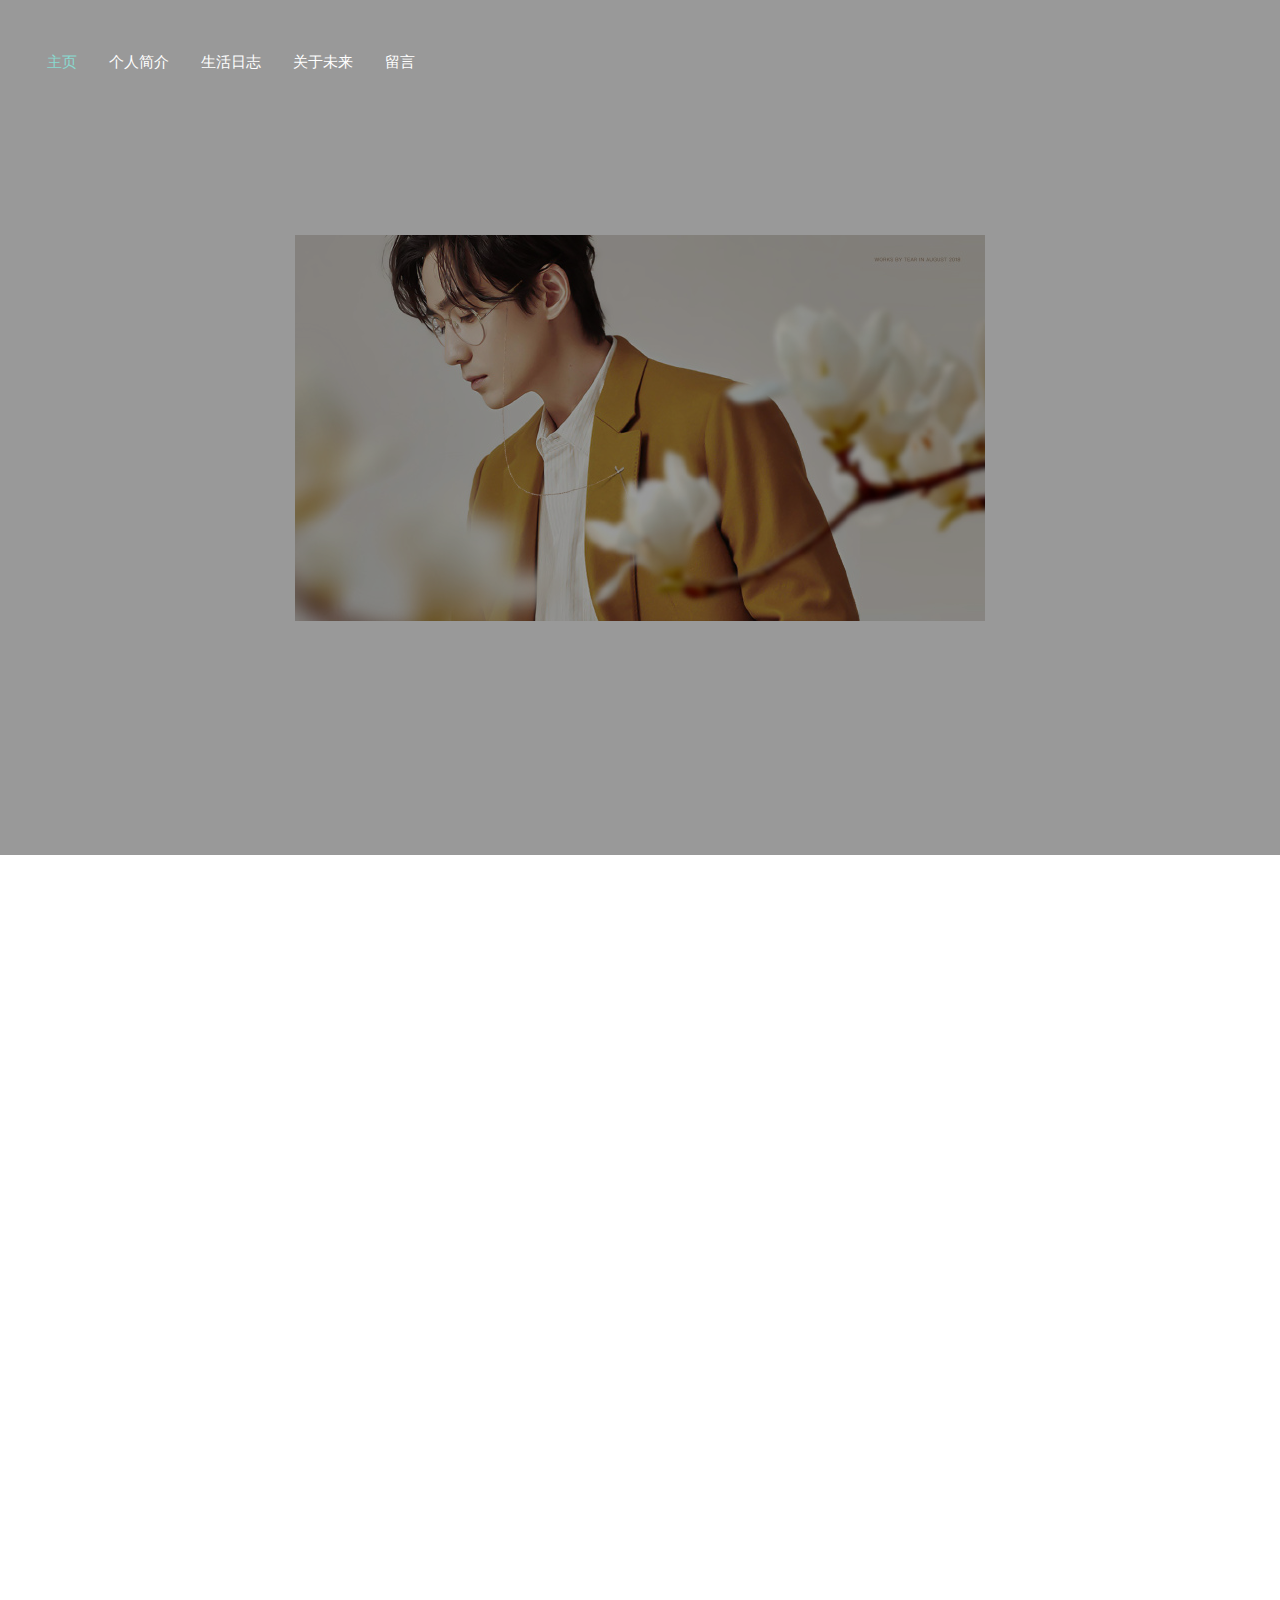
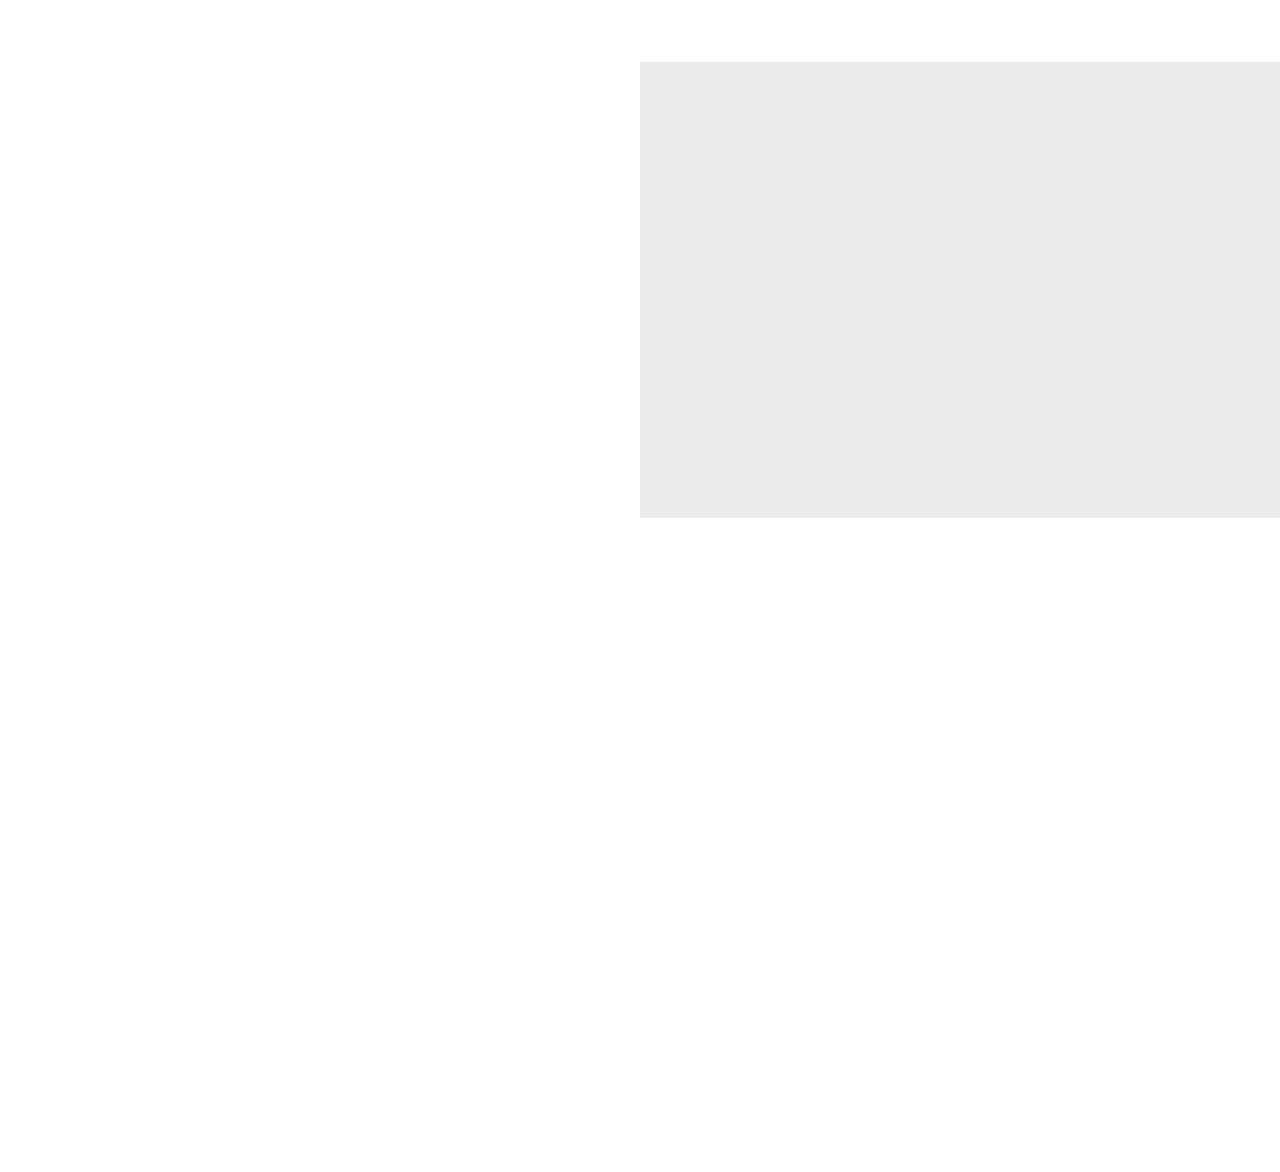
<file: hanwenping/index.html>
<!DOCTYPE html>
<html lang="en">
	<head>
		<meta charset="utf-8">
		<meta name="viewport" content="width=device-width, initial-scale=1, shrink-to-fit=no">

    <title>主页</title>
    
    <link rel="stylesheet" href="assets/css/global.css">
    <link rel="stylesheet" href="assets/css/animate.css">

    <link rel="stylesheet" href="assets/css/style.css">

	</head>
	<body>
  

    <nav class="navbar navbar-expand-lg navbar-dark probootstrap_navbar probootstrap_scrolled-light" id="probootstrap-navbar">
      <div class="container">
        <div class="collapse navbar-collapse" id="probootstrap-menu">
          <ul class="navbar-nav ml-auto">
            <li class="nav-item active"><a class="nav-link" href="index.html">主页</a></li>
            <li class="nav-item"><a class="nav-link" href="about.html">个人简介</a></li>
            <li class="nav-item"><a class="nav-link" href="life.html">生活日志</a></li>
            <li class="nav-item"><a class="nav-link" href="dream.html">关于未来</a></li>
            <li class="nav-item"><a class="nav-link" href="contact.html">留言</a></li>
          </ul>
        </div>
      </div>
    </nav>
    <!-- END nav -->
    <section class="probootstrap_cover_v3 overflow-hidden relative text-center" id="section-home" style="background:url(assets/images/photo3.jpeg) no-repeat 50% 50%;">
      <div class="overlay"></div>
      <div class="container">
        <div class="row align-items-center justify-content-center">
          <div class="col-md">
            <h2 class="heading mb-2 probootstrap-animate">Depart</h2>
            <p class="lead mb-5 probootstrap-animate">每一段未知的旅程，都是人生的风景。<br>
              在行走的路上，从未想过停下，以勇气启程，以初心做伴。<br>
              
            </p>
            
          </div> 
        </div>
      </div>
      
    </section>
    

    <section class="probootstrap_section" id="section-feature">
      <div class="container">
        <div class="row justify-content-center mb-5">
          <div class="col-md-6 text-center mb-5 probootstrap-animate">
            <h2> </h2>
          </div>
        </div>
        <div class="row">
          
          <div class="col-md-3 col-sm-6 probootstrap-animate">
            <div class="media d-block text-center probootstrap-media">
              <img class="mr-0 mb-3 w-50 img-fluid rounded-circle" src="assets/images/photo17.jpg" alt="Generic placeholder image">
              <div class="media-body">
                <h5 class="mt-3">关于出发</h5>
                <p class="probootstrap_font-14">
                  “出发”是一个很玄妙的词。它不见得是最初，也不见得很迅速。<br>
                  它是未知，也是已知。你知道你不会停在这里，你会朝前走，你对自己和对前方都有期许。你不知道这是怎样的一条路，不知道走多久，不知道容易还是难。可是一动不动的话就太无趣了，那不像是一种好的态度。总觉得有什么被浪费了。<br>
                  我们出发，皆因我们相信，也因为我们可以。<br>
                </p>
              </div>
            </div>
          </div>
          <div class="col-md-3 col-sm-6 probootstrap-animate">
            <div class="media d-block text-center probootstrap-media">
              <img class="mr-0 mb-3 w-50 img-fluid rounded-circle" src="assets/images/photo18.jpg" alt="Generic placeholder image">
              <div class="media-body">
                <h5 class="mt-3">关于过程</h5>
                <p class="probootstrap_font-14">
                  途中总会有这样那样的意外，也许错过了终点，也许走了远路，但这些都不必焦躁。<br>
                  在这些过程中，你一定会有些收获。每一次路过，我都当作一站，贪婪地去观察一切。那里一定有些什么我可以在将来与你分享，一定有些什么可以让我不断成长。它像在浇灌我心里的树，为什么要限制自己生长的可能呢？我想我每一个瞬间都在准备着，看自己变成更好的自己。<br>
                </p>
              </div>
            </div>
          </div>
          <div class="col-md-3 col-sm-6 probootstrap-animate">
            <div class="media d-block text-center probootstrap-media">
              <img class="mr-0 mb-3 w-50 img-fluid rounded-circle" src="assets/images/photo19.jpg" alt="Generic placeholder image">
              <div class="media-body">
                <h5 class="mt-3">关于目的</h5>
                <p class="probootstrap_font-14">
                  最好逛的街是随便走走，就像最好的旅行就是住进那座城市。很多事情都随机乱序地发生了，在我把自己也当成一个未知数之后。<br>
                  凡事没有完美，做任何事，难免有一些不尽如人意的事发生，它是证据，证明我们真的经过了那样的过程，带上它们，就是为了走更好的路。<br>
                  没有目的的旅行才是最好的行程。<br>
                </p>
              </div>
            </div>
          </div>
          <div class="col-md-3 col-sm-6 probootstrap-animate">
            <div class="media d-block text-center probootstrap-media">
              <img class="mr-0 mb-3 w-50 img-fluid rounded-circle" src="assets/images/photo20.jpg" alt="Generic placeholder image">
              <div class="media-body">
                <h5 class="mt-3">关于未来</h5>
                <p class="probootstrap_font-14">
                  我还是我，10岁的我在成长，20岁的我在成长，今天的我依然如此。现在还不是回头看的时候，专注于受众的每一件事，做好现在，面对将来，这才是最重要的。<br>
                  我的未来会怎样？学习，生活，不用刻意去计划，尽全力让自己继续下去。为了成为想要成为的人，努力加油就好了。<br>
                  我们的现在，也是我们的未来。<br>
                </p>
              </div>
            </div>
          </div>

        </div>
      </div>
    </section>
    <!-- END section -->
  
    <section class="probootstrap-section-half d-md-flex" id="section-about">
      <div class="probootstrap-image probootstrap-animate" data-animate-effect="fadeIn" style="background-image: url(assets/images/photo4.jpg)"></div>
      <div class="probootstrap-text">
        <div class="probootstrap-inner probootstrap-animate" data-animate-effect="fadeInRight">
          <h2 class="heading mb-4">关于生活</h2>
          <p>
            By living your life one day at a time,you live all the days of your life.<br>
            一天接一天踏实的去生活，那你生活的每一天都是自己的生活。<br>
            I will forget so that I may live.<br>
            因为有了释怀，我会活得更加充实。<br>
          </p>
        </div>
      </div>
    </section>
    
    <!-- END section -->

    <section class="probootstrap_section">
      <div class="container">
        <div class="row justify-content-center mb-5">
          <div class="col-md-8 text-center mb-5 probootstrap-animate">
            <h2>Be Yourself</h2>
            <p class="probootstrap_font-16">Don't let life slip through your fingers by living in the past or in the future.</p>
          </div>
        </div>
        <div class="row">
          <div class="col-md probootstrap-animate">
            <div class="media d-block text-center testimonial_v1 probootstrap_quote_v1">
              <div class="media-body">
                <div class="quote">&ldquo;</div>
                <blockquote class="mb-5"> 感情有着极大的鼓舞力量，因此，它是一切道德行为的重要前提，谁要是没有强烈的志向，也就不能够热烈地把这个志向体现于事业中。</blockquote>
                <img class="d-flex text-center mx-auto mb-3 rounded-circle" src="assets/images/person1.jpg" alt="Generic placeholder image">
                <h3 class="heading">——凯洛夫</h3>
              </div>
            </div>
          </div>
          <div class="col-md probootstrap-animate">
            <div class="media d-block text-center testimonial_v1 probootstrap_quote_v1">
              <div class="media-body">
                <div class="quote">&ldquo;</div>
                <blockquote class="mb-5">生活赋予我们一种巨大的和无限高贵的礼品，这就是青春：充满着力量，充满着期待志愿，充满着求知和斗争的志向，充满着希望信心和青春。</blockquote>
                <img class="d-flex text-center mx-auto mb-3 rounded-circle" src="assets/images/person2.jpg" alt="Generic placeholder image">
                <h3 class="heading">——奥斯特洛夫斯基</h3>
                
              </div>
            </div>
          </div>
          <div class="col-md probootstrap-animate">
            <div class="media d-block text-center testimonial_v1 probootstrap_quote_v1">
              
              <div class="media-body">
                <div class="quote">&ldquo;</div>
                <blockquote class="mb-5">人生的磨难是很多的，所以我们不可对于每一件轻微的伤害都过于敏感。在生活磨难面前，精神上的坚强和无动于衷是我们抵抗罪恶和人生意外的最好武器。</blockquote>
                <img class="d-flex text-center mx-auto mb-3 rounded-circle" src="assets/images/person3.png" alt="Generic placeholder image">
                <h3 class="heading">——洛克</h3>
                
              </div>
            </div>
          </div>
        </div>
      </div>
    </section>
    <!-- END section -->  
    <script src="assets/js/jquery.min.js"></script>
    
    <script src="assets/js/popper.min.js"></script>
    <script src="assets/js/bootstrap.min.js"></script>
    <script src="assets/js/slick.min.js"></script>
    <script src="assets/js/jquery.mb.YTPlayer.min.js"></script>

    <script src="assets/js/jquery.waypoints.min.js"></script>
    <script src="assets/js/jquery.easing.1.3.js"></script>

    <script src="assets/js/main.js"></script>
	</body>
</html>
</file>
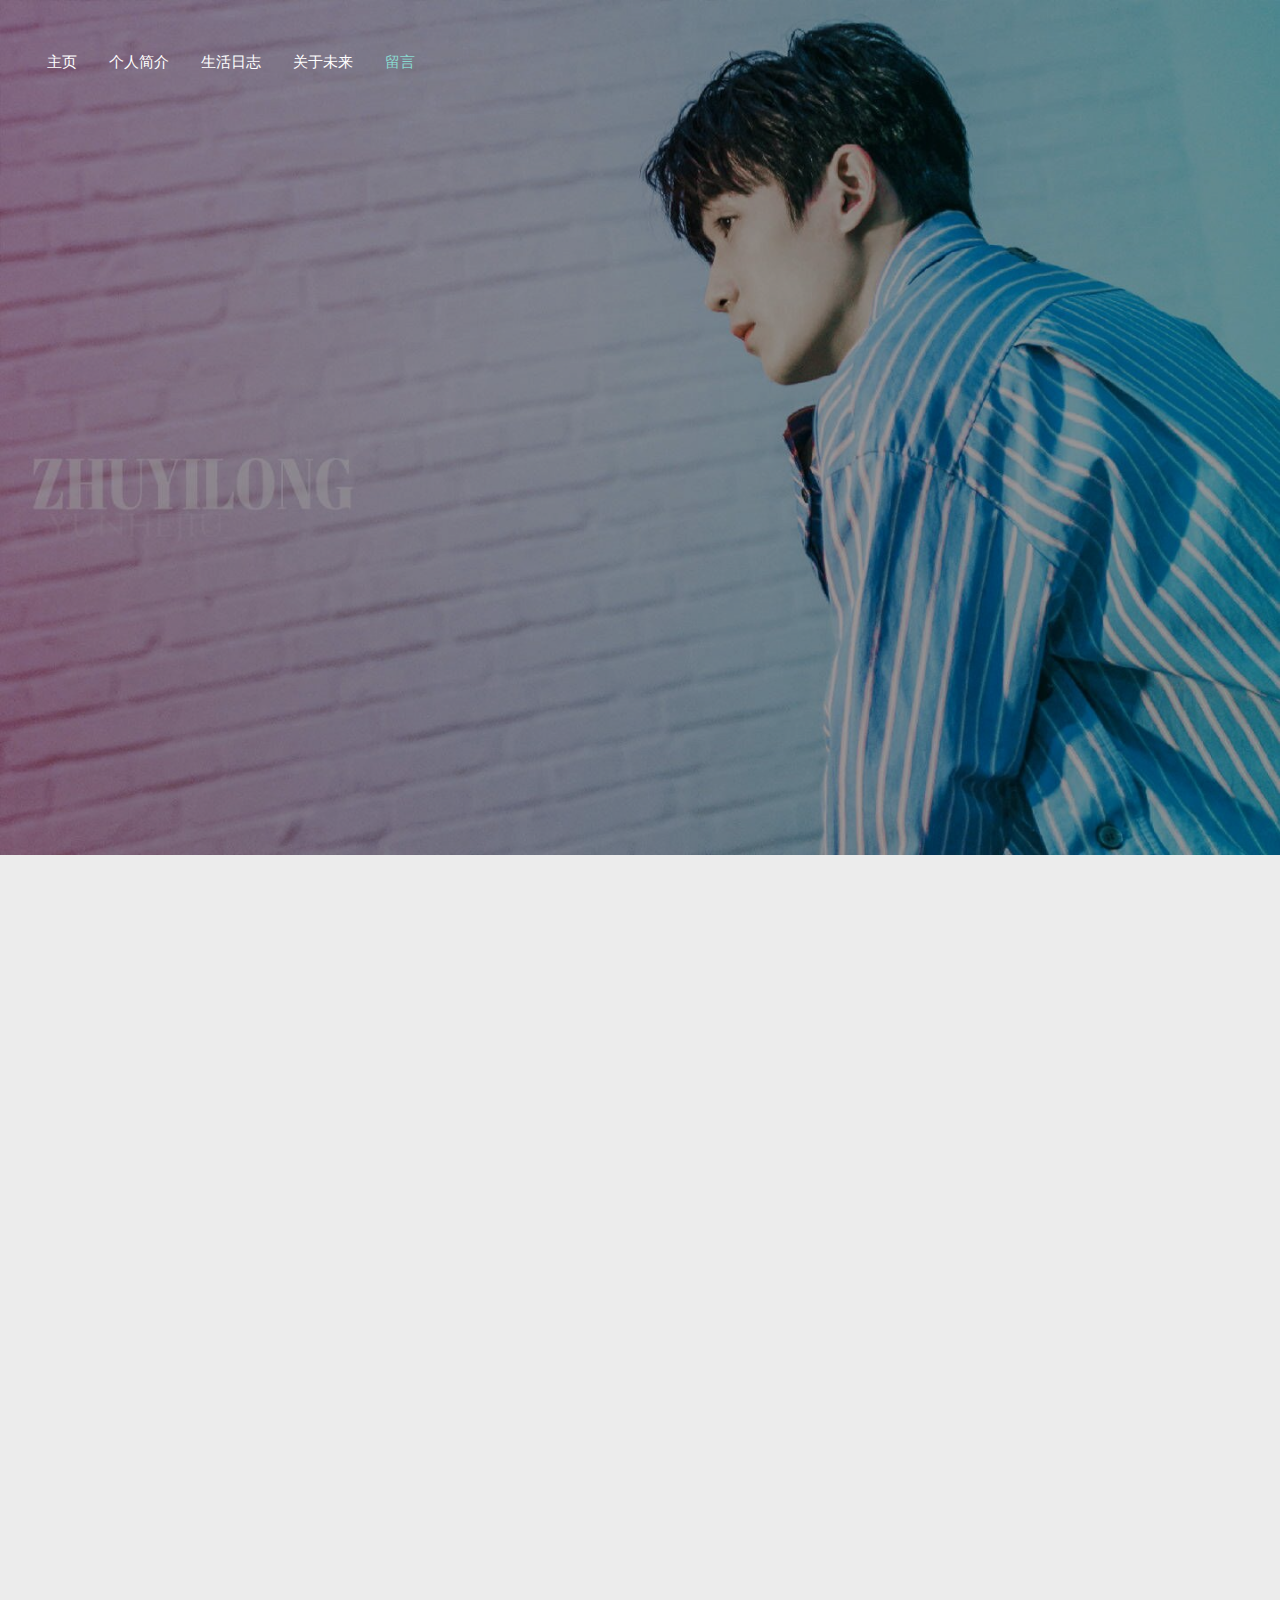
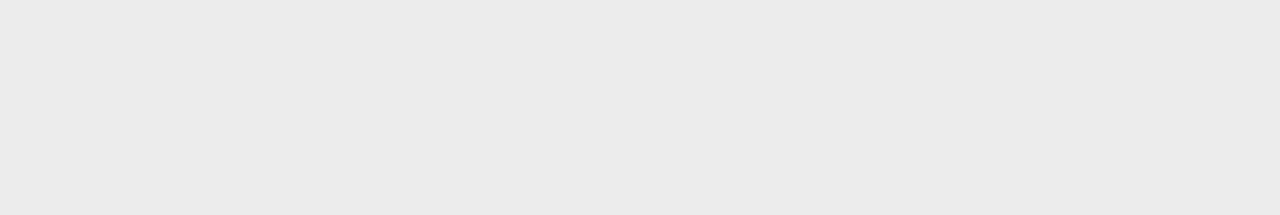
<file: hanwenping/contact.html>
<!DOCTYPE html>
<html lang="en">
  <head>
    <meta charset="utf-8">
    <meta name="viewport" content="width=device-width, initial-scale=1, shrink-to-fit=no">

    <title>留言板</title>
    
    <link rel="stylesheet" href="assets/css/global.css">
    <link rel="stylesheet" href="assets/css/animate.css">

    <link rel="stylesheet" href="assets/css/style.css">

  </head>
  <body>
  

    <nav class="navbar navbar-expand-lg navbar-dark probootstrap_navbar probootstrap_scrolled-light" id="probootstrap-navbar">
      <div class="container">
        <div class="collapse navbar-collapse" id="probootstrap-menu">
          <ul class="navbar-nav ml-auto">
            <li class="nav-item"><a class="nav-link" href="index.html">主页</a></li>
            <li class="nav-item"><a class="nav-link" href="about.html">个人简介</a></li>
            <li class="nav-item"><a class="nav-link" href="life.html">生活日志</a></li>
            <li class="nav-item"><a class="nav-link" href="dream.html">关于未来</a></li>
            <li class="nav-item active"><a class="nav-link" href="contact.html">留言</a></li>
          </ul>
        </div>
      </div>
    </nav>
    <!-- END nav -->

    <section class="probootstrap_cover_v3 overflow-hidden relative text-center" style="background-image: url('assets/images/photo1.jpg');" id="section-home">
      <div class="overlay"></div>
      <div class="container">
        <div class="row align-items-center justify-content-center">
          <div class="col-md">
            <h2 class="heading mb-2 probootstrap-animate">A Chance Encounter</h2>
            <p class="lead mb-5  probootstrap-animate">Believe palingenesis,profoundly yearn encounter to you again.</p>
          </div> 
        </div>
      </div>
      <div class="scroll-wrap js-scroll-wrap probootstrap-animate">
        <a href="#section-feature" class="text-white probootstrap_font-24 smoothscroll"><i class="ion-chevron-down"></i></a>
      </div>
    </section>
    <!-- END section -->
    

    <section class="probootstrap_section bg-light" id="section-contact">
      <div class="container">
        <div class="row">

          <div class="col-md-7 probootstrap-animate">
            <form action="#" method="post" class="probootstrap-form probootstrap-form-box mb60">
              <div class="row">
                <div class="col-md-6">
                  <div class="form-group">
                    <label for="fname">Name</label>
                    <input type="text" class="form-control" id="fname" name="fname">
                  </div>
                </div>  
              </div>
              <div class="form-group">
                <label for="email">Email</label>
                <input type="email" class="form-control" id="email" name="email">
              </div>
              <div class="form-group">
                <label for="message">Message</label>
                <textarea cols="30" rows="10" class="form-control" id="message" name="message"></textarea>
              </div>
              <div class="form-group">
                <input type="submit" class="btn btn-primary" id="submit" name="submit" value="Send Message">
              </div>
            </form>
          </div>
          <div class="col-md-1"></div>
          <div class="col-md-3 probootstrap-animate">
            <ul class="probootstrap-contact-details">
              <li>
                <span class="text-uppercase">Email</span>
                1299961134@qq.com
              </li>
              <li>
                <span class="text-uppercase">Phone</span>
                18252865522
              </li>
              <li>
                <span class="text-uppercase">Address</span>
                湖北省武汉市洪山区关山街道<br>
                中南财经政法大学南湖校区<br>
              </li>
            </ul>
          </div>

        </div>
      </div>
    </section>
    <!-- END section -->
    <script src="assets/js/jquery.min.js"></script>
    
    <script src="assets/js/popper.min.js"></script>
    <script src="assets/js/bootstrap.min.js"></script>
    <script src="assets/js/slick.min.js"></script>
    <script src="assets/js/jquery.mb.YTPlayer.min.js"></script>

    <script src="assets/js/jquery.waypoints.min.js"></script>
    <script src="assets/js/jquery.easing.1.3.js"></script>

    <script src="assets/js/main.js"></script>

    
  </body>
</html>
</file>
<file: hanwenping/assets/css/global.css>
html {
  -webkit-box-sizing: border-box;
  box-sizing: border-box;
  font-family: sans-serif;
  line-height: 1.15;
  -webkit-text-size-adjust: 100%;
  -ms-text-size-adjust: 100%;
  -webkit-tap-highlight-color: transparent; }

*,*::before,*::after {
  -webkit-box-sizing: inherit;
  box-sizing: inherit; }

body {
  margin: 0;
  font-family: -apple-system, BlinkMacSystemFont, "Segoe UI", Roboto, "Helvetica Neue", Arial, sans-serif;
  font-size: 1rem;
  font-weight: 300;
  line-height: 1.8;
  color: #868e96;
  background-color: #fff; }


h1, h2, h3, h4, h5, h6 {
  margin-top: 0;
  margin-bottom: .5rem; }

p {
  margin-top: 0;
  margin-bottom: 1rem; }

abbr[title],abbr[data-original-title] {
  text-decoration: underline;
  -webkit-text-decoration: underline dotted;
  text-decoration: underline dotted;
  border-bottom: 0; }

ol,ul {
  margin-top: 0;
  margin-bottom: 1rem; }

ol ol,ul ul,ol ul,ul ol {
  margin-bottom: 0; }

blockquote {
  margin: 0 0 1rem; }

dfn {
  font-style: italic; }

b,strong {
  font-weight: bolder; }

small {
  font-size: 80%; }

sub,
sup {
  position: relative;
  font-size: 75%;
  line-height: 0;
  vertical-align: baseline; }

sub {
  bottom: -.25em; }

sup {
  top: -.5em; }

a {
  color: #89D9D0;
  text-decoration: none;
  background-color: transparent;
  -webkit-text-decoration-skip: objects; }
  a:hover {
    color: #4fc6b9;
    text-decoration: none; }
/* 
figure {
  margin: 0 0 1rem; } */

img {
  vertical-align: middle;
  border-style: none; }

table {
  border-collapse: collapse; }

caption {
  padding-top: 0.75rem;
  padding-bottom: 0.75rem;
  color: #868e96;
  text-align: left;
  caption-side: bottom; }

th {
  text-align: left; }

label {
  display: inline-block;
  margin-bottom: .5rem; }

button:focus {
  outline: 1px dotted;
  outline: 5px auto -webkit-focus-ring-color; }

input,button,select,optgroup,textarea {
  margin: 0;
  font-family: inherit;
  font-size: inherit;
  line-height: inherit; }

button,input {
  overflow: visible; }

button,select {
  text-transform: none; }

textarea {
  overflow: auto;
  resize: vertical; }

output {
  display: inline-block; }

h1, h2, h3, h4, h5, h6,
.h1, .h2, .h3, .h4, .h5, .h6 {
  margin-bottom: 0.5rem;
  font-family: inherit;
  font-weight: 500;
  line-height: 1.1;
  color: #212529; }

h1, .h1 {
  font-size: 2.5rem; }

h2, .h2 {
  font-size: 2rem; }

h3, .h3 {
  font-size: 1.75rem; }

h4, .h4 {
  font-size: 1.5rem; }

h5, .h5 {
  font-size: 1.25rem; }

h6, .h6 {
  font-size: 1rem; }

.blockquote {
  margin-bottom: 1rem;
  font-size: 1.25rem; }

.container {
  margin-right: auto;
  margin-left: auto;
  padding-right: 15px;
  padding-left: 15px;
  width: 100%; }

.container-fluid {
  width: 100%;
  margin-right: auto;
  margin-left: auto;
  padding-right: 15px;
  padding-left: 15px;
  width: 100%; }

.row {
  display: -webkit-box;
  display: -webkit-flex;
  display: -ms-flexbox;
  display: flex;
  -webkit-flex-wrap: wrap;
  -ms-flex-wrap: wrap;
  flex-wrap: wrap;
  margin-right: -15px;
  margin-left: -15px; }

.col-1, .col-2, .col-3, .col-4, .col-5, .col-6, .col-7, .col-8, .col-9, .col-10, .col-11, .col-12, .col,
.col-auto, .col-sm-1, .col-sm-2, .col-sm-3, .col-sm-4, .col-sm-5, .col-sm-6, .col-sm-7, .col-sm-8, .col-sm-9, .col-sm-10, .col-sm-11, .col-sm-12, .col-sm,
.col-sm-auto, .col-md-1, .col-md-2, .col-md-3, .col-md-4, .col-md-5, .col-md-6, .col-md-7, .col-md-8, .col-md-9, .col-md-10, .col-md-11, .col-md-12, .col-md,
.col-md-auto, .col-lg-1, .col-lg-2, .col-lg-3, .col-lg-4, .col-lg-5, .col-lg-6, .col-lg-7, .col-lg-8, .col-lg-9, .col-lg-10, .col-lg-11, .col-lg-12, .col-lg,
.col-lg-auto, .col-xl-1, .col-xl-2, .col-xl-3, .col-xl-4, .col-xl-5, .col-xl-6, .col-xl-7, .col-xl-8, .col-xl-9, .col-xl-10, .col-xl-11, .col-xl-12, .col-xl,
.col-xl-auto 
{
  position: relative;
  width: 100%;
  min-height: 1px;
  padding-right: 15px;
  padding-left: 15px; }

.col {
  -webkit-flex-basis: 0;
  -ms-flex-preferred-size: 0;
  flex-basis: 0;
  -webkit-box-flex: 1;
  -webkit-flex-grow: 1;
  -ms-flex-positive: 1;
  flex-grow: 1;
  max-width: 100%; }

.col-auto {
  -webkit-box-flex: 0;
  -webkit-flex: 0 0 auto;
  -ms-flex: 0 0 auto;
  flex: 0 0 auto;
  width: auto;
  max-width: none; }

.col-1 {
  -webkit-box-flex: 0;
  -webkit-flex: 0 0 8.33333%;
  -ms-flex: 0 0 8.33333%;
  flex: 0 0 8.33333%;
  max-width: 8.33333%; }

.col-2 {
  -webkit-box-flex: 0;
  -webkit-flex: 0 0 16.66667%;
  -ms-flex: 0 0 16.66667%;
  flex: 0 0 16.66667%;
  max-width: 16.66667%; }

.col-3 {
  -webkit-box-flex: 0;
  -webkit-flex: 0 0 25%;
  -ms-flex: 0 0 25%;
  flex: 0 0 25%;
  max-width: 25%; }

.col-4 {
  -webkit-box-flex: 0;
  -webkit-flex: 0 0 33.33333%;
  -ms-flex: 0 0 33.33333%;
  flex: 0 0 33.33333%;
  max-width: 33.33333%; }

.col-5 {
  -webkit-box-flex: 0;
  -webkit-flex: 0 0 41.66667%;
  -ms-flex: 0 0 41.66667%;
  flex: 0 0 41.66667%;
  max-width: 41.66667%; }

.col-6 {
  -webkit-box-flex: 0;
  -webkit-flex: 0 0 50%;
  -ms-flex: 0 0 50%;
  flex: 0 0 50%;
  max-width: 50%; }

.col-7 {
  -webkit-box-flex: 0;
  -webkit-flex: 0 0 58.33333%;
  -ms-flex: 0 0 58.33333%;
  flex: 0 0 58.33333%;
  max-width: 58.33333%; }

.col-8 {
  -webkit-box-flex: 0;
  -webkit-flex: 0 0 66.66667%;
  -ms-flex: 0 0 66.66667%;
  flex: 0 0 66.66667%;
  max-width: 66.66667%; }

.col-9 {
  -webkit-box-flex: 0;
  -webkit-flex: 0 0 75%;
  -ms-flex: 0 0 75%;
  flex: 0 0 75%;
  max-width: 75%; }

.col-10 {
  -webkit-box-flex: 0;
  -webkit-flex: 0 0 83.33333%;
  -ms-flex: 0 0 83.33333%;
  flex: 0 0 83.33333%;
  max-width: 83.33333%; }

.col-11 {
  -webkit-box-flex: 0;
  -webkit-flex: 0 0 91.66667%;
  -ms-flex: 0 0 91.66667%;
  flex: 0 0 91.66667%;
  max-width: 91.66667%; }

.col-12 {
  -webkit-box-flex: 0;
  -webkit-flex: 0 0 100%;
  -ms-flex: 0 0 100%;
  flex: 0 0 100%;
  max-width: 100%; }

.order-1 {
  -webkit-box-ordinal-group: 2;
  -webkit-order: 1;
  -ms-flex-order: 1;
  order: 1; }

.order-2 {
  -webkit-box-ordinal-group: 3;
  -webkit-order: 2;
  -ms-flex-order: 2;
  order: 2; }

.order-3 {
  -webkit-box-ordinal-group: 4;
  -webkit-order: 3;
  -ms-flex-order: 3;
  order: 3; }

.order-4 {
  -webkit-box-ordinal-group: 5;
  -webkit-order: 4;
  -ms-flex-order: 4;
  order: 4; }

.order-5 {
  -webkit-box-ordinal-group: 6;
  -webkit-order: 5;
  -ms-flex-order: 5;
  order: 5; }

.order-6 {
  -webkit-box-ordinal-group: 7;
  -webkit-order: 6;
  -ms-flex-order: 6;
  order: 6; }

.order-7 {
  -webkit-box-ordinal-group: 8;
  -webkit-order: 7;
  -ms-flex-order: 7;
  order: 7; }

.order-8 {
  -webkit-box-ordinal-group: 9;
  -webkit-order: 8;
  -ms-flex-order: 8;
  order: 8; }

.order-9 {
  -webkit-box-ordinal-group: 10;
  -webkit-order: 9;
  -ms-flex-order: 9;
  order: 9; }

.order-10 {
  -webkit-box-ordinal-group: 11;
  -webkit-order: 10;
  -ms-flex-order: 10;
  order: 10; }

.order-11 {
  -webkit-box-ordinal-group: 12;
  -webkit-order: 11;
  -ms-flex-order: 11;
  order: 11; }

.order-12 {
  -webkit-box-ordinal-group: 13;
  -webkit-order: 12;
  -ms-flex-order: 12;
  order: 12; }

@media (min-width: 576px) {
  .col-sm {
    -webkit-flex-basis: 0;
    -ms-flex-preferred-size: 0;
    flex-basis: 0;
    -webkit-box-flex: 1;
    -webkit-flex-grow: 1;
    -ms-flex-positive: 1;
    flex-grow: 1;
    max-width: 100%; }
  .col-sm-auto {
    -webkit-box-flex: 0;
    -webkit-flex: 0 0 auto;
    -ms-flex: 0 0 auto;
    flex: 0 0 auto;
    width: auto;
    max-width: none; }
  .col-sm-1 {
    -webkit-box-flex: 0;
    -webkit-flex: 0 0 8.33333%;
    -ms-flex: 0 0 8.33333%;
    flex: 0 0 8.33333%;
    max-width: 8.33333%; }
  .col-sm-2 {
    -webkit-box-flex: 0;
    -webkit-flex: 0 0 16.66667%;
    -ms-flex: 0 0 16.66667%;
    flex: 0 0 16.66667%;
    max-width: 16.66667%; }
  .col-sm-3 {
    -webkit-box-flex: 0;
    -webkit-flex: 0 0 25%;
    -ms-flex: 0 0 25%;
    flex: 0 0 25%;
    max-width: 25%; }
  .col-sm-4 {
    -webkit-box-flex: 0;
    -webkit-flex: 0 0 33.33333%;
    -ms-flex: 0 0 33.33333%;
    flex: 0 0 33.33333%;
    max-width: 33.33333%; }
  .col-sm-5 {
    -webkit-box-flex: 0;
    -webkit-flex: 0 0 41.66667%;
    -ms-flex: 0 0 41.66667%;
    flex: 0 0 41.66667%;
    max-width: 41.66667%; }
  .col-sm-6 {
    -webkit-box-flex: 0;
    -webkit-flex: 0 0 50%;
    -ms-flex: 0 0 50%;
    flex: 0 0 50%;
    max-width: 50%; }
  .col-sm-7 {
    -webkit-box-flex: 0;
    -webkit-flex: 0 0 58.33333%;
    -ms-flex: 0 0 58.33333%;
    flex: 0 0 58.33333%;
    max-width: 58.33333%; }
  .col-sm-8 {
    -webkit-box-flex: 0;
    -webkit-flex: 0 0 66.66667%;
    -ms-flex: 0 0 66.66667%;
    flex: 0 0 66.66667%;
    max-width: 66.66667%; }
  .col-sm-9 {
    -webkit-box-flex: 0;
    -webkit-flex: 0 0 75%;
    -ms-flex: 0 0 75%;
    flex: 0 0 75%;
    max-width: 75%; }
  .col-sm-10 {
    -webkit-box-flex: 0;
    -webkit-flex: 0 0 83.33333%;
    -ms-flex: 0 0 83.33333%;
    flex: 0 0 83.33333%;
    max-width: 83.33333%; }
  .col-sm-11 {
    -webkit-box-flex: 0;
    -webkit-flex: 0 0 91.66667%;
    -ms-flex: 0 0 91.66667%;
    flex: 0 0 91.66667%;
    max-width: 91.66667%; }
  .col-sm-12 {
    -webkit-box-flex: 0;
    -webkit-flex: 0 0 100%;
    -ms-flex: 0 0 100%;
    flex: 0 0 100%;
    max-width: 100%; }
  .order-sm-1 {
    -webkit-box-ordinal-group: 2;
    -webkit-order: 1;
    -ms-flex-order: 1;
    order: 1; }
  .order-sm-2 {
    -webkit-box-ordinal-group: 3;
    -webkit-order: 2;
    -ms-flex-order: 2;
    order: 2; }
  .order-sm-3 {
    -webkit-box-ordinal-group: 4;
    -webkit-order: 3;
    -ms-flex-order: 3;
    order: 3; }
  .order-sm-4 {
    -webkit-box-ordinal-group: 5;
    -webkit-order: 4;
    -ms-flex-order: 4;
    order: 4; }
  .order-sm-5 {
    -webkit-box-ordinal-group: 6;
    -webkit-order: 5;
    -ms-flex-order: 5;
    order: 5; }
  .order-sm-6 {
    -webkit-box-ordinal-group: 7;
    -webkit-order: 6;
    -ms-flex-order: 6;
    order: 6; }
  .order-sm-7 {
    -webkit-box-ordinal-group: 8;
    -webkit-order: 7;
    -ms-flex-order: 7;
    order: 7; }
  .order-sm-8 {
    -webkit-box-ordinal-group: 9;
    -webkit-order: 8;
    -ms-flex-order: 8;
    order: 8; }
  .order-sm-9 {
    -webkit-box-ordinal-group: 10;
    -webkit-order: 9;
    -ms-flex-order: 9;
    order: 9; }
  .order-sm-10 {
    -webkit-box-ordinal-group: 11;
    -webkit-order: 10;
    -ms-flex-order: 10;
    order: 10; }
  .order-sm-11 {
    -webkit-box-ordinal-group: 12;
    -webkit-order: 11;
    -ms-flex-order: 11;
    order: 11; }
  .order-sm-12 {
    -webkit-box-ordinal-group: 13;
    -webkit-order: 12;
    -ms-flex-order: 12;
    order: 12; } }

@media (min-width: 768px) {
  .col-md {
    -webkit-flex-basis: 0;
    -ms-flex-preferred-size: 0;
    flex-basis: 0;
    -webkit-box-flex: 1;
    -webkit-flex-grow: 1;
    -ms-flex-positive: 1;
    flex-grow: 1;
    max-width: 100%; }
  .col-md-auto {
    -webkit-box-flex: 0;
    -webkit-flex: 0 0 auto;
    -ms-flex: 0 0 auto;
    flex: 0 0 auto;
    width: auto;
    max-width: none; }
  .col-md-1 {
    -webkit-box-flex: 0;
    -webkit-flex: 0 0 8.33333%;
    -ms-flex: 0 0 8.33333%;
    flex: 0 0 8.33333%;
    max-width: 8.33333%; }
  .col-md-2 {
    -webkit-box-flex: 0;
    -webkit-flex: 0 0 16.66667%;
    -ms-flex: 0 0 16.66667%;
    flex: 0 0 16.66667%;
    max-width: 16.66667%; }
  .col-md-3 {
    -webkit-box-flex: 0;
    -webkit-flex: 0 0 25%;
    -ms-flex: 0 0 25%;
    flex: 0 0 25%;
    max-width: 25%; }
  .col-md-4 {
    -webkit-box-flex: 0;
    -webkit-flex: 0 0 33.33333%;
    -ms-flex: 0 0 33.33333%;
    flex: 0 0 33.33333%;
    max-width: 33.33333%; }
  .col-md-5 {
    -webkit-box-flex: 0;
    -webkit-flex: 0 0 41.66667%;
    -ms-flex: 0 0 41.66667%;
    flex: 0 0 41.66667%;
    max-width: 41.66667%; }
  .col-md-6 {
    -webkit-box-flex: 0;
    -webkit-flex: 0 0 50%;
    -ms-flex: 0 0 50%;
    flex: 0 0 50%;
    max-width: 50%; }
  .col-md-7 {
    -webkit-box-flex: 0;
    -webkit-flex: 0 0 58.33333%;
    -ms-flex: 0 0 58.33333%;
    flex: 0 0 58.33333%;
    max-width: 58.33333%; }
  .col-md-8 {
    -webkit-box-flex: 0;
    -webkit-flex: 0 0 66.66667%;
    -ms-flex: 0 0 66.66667%;
    flex: 0 0 66.66667%;
    max-width: 66.66667%; }
  .col-md-9 {
    -webkit-box-flex: 0;
    -webkit-flex: 0 0 75%;
    -ms-flex: 0 0 75%;
    flex: 0 0 75%;
    max-width: 75%; }
  .col-md-10 {
    -webkit-box-flex: 0;
    -webkit-flex: 0 0 83.33333%;
    -ms-flex: 0 0 83.33333%;
    flex: 0 0 83.33333%;
    max-width: 83.33333%; }
  .col-md-11 {
    -webkit-box-flex: 0;
    -webkit-flex: 0 0 91.66667%;
    -ms-flex: 0 0 91.66667%;
    flex: 0 0 91.66667%;
    max-width: 91.66667%; }
  .col-md-12 {
    -webkit-box-flex: 0;
    -webkit-flex: 0 0 100%;
    -ms-flex: 0 0 100%;
    flex: 0 0 100%;
    max-width: 100%; }
  .order-md-1 {
    -webkit-box-ordinal-group: 2;
    -webkit-order: 1;
    -ms-flex-order: 1;
    order: 1; }
  .order-md-2 {
    -webkit-box-ordinal-group: 3;
    -webkit-order: 2;
    -ms-flex-order: 2;
    order: 2; }
  .order-md-3 {
    -webkit-box-ordinal-group: 4;
    -webkit-order: 3;
    -ms-flex-order: 3;
    order: 3; }
  .order-md-4 {
    -webkit-box-ordinal-group: 5;
    -webkit-order: 4;
    -ms-flex-order: 4;
    order: 4; }
  .order-md-5 {
    -webkit-box-ordinal-group: 6;
    -webkit-order: 5;
    -ms-flex-order: 5;
    order: 5; }
  .order-md-6 {
    -webkit-box-ordinal-group: 7;
    -webkit-order: 6;
    -ms-flex-order: 6;
    order: 6; }
  .order-md-7 {
    -webkit-box-ordinal-group: 8;
    -webkit-order: 7;
    -ms-flex-order: 7;
    order: 7; }
  .order-md-8 {
    -webkit-box-ordinal-group: 9;
    -webkit-order: 8;
    -ms-flex-order: 8;
    order: 8; }
  .order-md-9 {
    -webkit-box-ordinal-group: 10;
    -webkit-order: 9;
    -ms-flex-order: 9;
    order: 9; }
  .order-md-10 {
    -webkit-box-ordinal-group: 11;
    -webkit-order: 10;
    -ms-flex-order: 10;
    order: 10; }
  .order-md-11 {
    -webkit-box-ordinal-group: 12;
    -webkit-order: 11;
    -ms-flex-order: 11;
    order: 11; }
  .order-md-12 {
    -webkit-box-ordinal-group: 13;
    -webkit-order: 12;
    -ms-flex-order: 12;
    order: 12; } }

@media (min-width: 992px) {
  .col-lg {
    -webkit-flex-basis: 0;
    -ms-flex-preferred-size: 0;
    flex-basis: 0;
    -webkit-box-flex: 1;
    -webkit-flex-grow: 1;
    -ms-flex-positive: 1;
    flex-grow: 1;
    max-width: 100%; }
  .col-lg-auto {
    -webkit-box-flex: 0;
    -webkit-flex: 0 0 auto;
    -ms-flex: 0 0 auto;
    flex: 0 0 auto;
    width: auto;
    max-width: none; }
  .col-lg-1 {
    -webkit-box-flex: 0;
    -webkit-flex: 0 0 8.33333%;
    -ms-flex: 0 0 8.33333%;
    flex: 0 0 8.33333%;
    max-width: 8.33333%; }
  .col-lg-2 {
    -webkit-box-flex: 0;
    -webkit-flex: 0 0 16.66667%;
    -ms-flex: 0 0 16.66667%;
    flex: 0 0 16.66667%;
    max-width: 16.66667%; }
  .col-lg-3 {
    -webkit-box-flex: 0;
    -webkit-flex: 0 0 25%;
    -ms-flex: 0 0 25%;
    flex: 0 0 25%;
    max-width: 25%; }
  .col-lg-4 {
    -webkit-box-flex: 0;
    -webkit-flex: 0 0 33.33333%;
    -ms-flex: 0 0 33.33333%;
    flex: 0 0 33.33333%;
    max-width: 33.33333%; }
  .col-lg-5 {
    -webkit-box-flex: 0;
    -webkit-flex: 0 0 41.66667%;
    -ms-flex: 0 0 41.66667%;
    flex: 0 0 41.66667%;
    max-width: 41.66667%; }
  .col-lg-6 {
    -webkit-box-flex: 0;
    -webkit-flex: 0 0 50%;
    -ms-flex: 0 0 50%;
    flex: 0 0 50%;
    max-width: 50%; }
  .col-lg-7 {
    -webkit-box-flex: 0;
    -webkit-flex: 0 0 58.33333%;
    -ms-flex: 0 0 58.33333%;
    flex: 0 0 58.33333%;
    max-width: 58.33333%; }
  .col-lg-8 {
    -webkit-box-flex: 0;
    -webkit-flex: 0 0 66.66667%;
    -ms-flex: 0 0 66.66667%;
    flex: 0 0 66.66667%;
    max-width: 66.66667%; }
  .col-lg-9 {
    -webkit-box-flex: 0;
    -webkit-flex: 0 0 75%;
    -ms-flex: 0 0 75%;
    flex: 0 0 75%;
    max-width: 75%; }
  .col-lg-10 {
    -webkit-box-flex: 0;
    -webkit-flex: 0 0 83.33333%;
    -ms-flex: 0 0 83.33333%;
    flex: 0 0 83.33333%;
    max-width: 83.33333%; }
  .col-lg-11 {
    -webkit-box-flex: 0;
    -webkit-flex: 0 0 91.66667%;
    -ms-flex: 0 0 91.66667%;
    flex: 0 0 91.66667%;
    max-width: 91.66667%; }
  .col-lg-12 {
    -webkit-box-flex: 0;
    -webkit-flex: 0 0 100%;
    -ms-flex: 0 0 100%;
    flex: 0 0 100%;
    max-width: 100%; }
  .order-lg-1 {
    -webkit-box-ordinal-group: 2;
    -webkit-order: 1;
    -ms-flex-order: 1;
    order: 1; }
  .order-lg-2 {
    -webkit-box-ordinal-group: 3;
    -webkit-order: 2;
    -ms-flex-order: 2;
    order: 2; }
  .order-lg-3 {
    -webkit-box-ordinal-group: 4;
    -webkit-order: 3;
    -ms-flex-order: 3;
    order: 3; }
  .order-lg-4 {
    -webkit-box-ordinal-group: 5;
    -webkit-order: 4;
    -ms-flex-order: 4;
    order: 4; }
  .order-lg-5 {
    -webkit-box-ordinal-group: 6;
    -webkit-order: 5;
    -ms-flex-order: 5;
    order: 5; }
  .order-lg-6 {
    -webkit-box-ordinal-group: 7;
    -webkit-order: 6;
    -ms-flex-order: 6;
    order: 6; }
  .order-lg-7 {
    -webkit-box-ordinal-group: 8;
    -webkit-order: 7;
    -ms-flex-order: 7;
    order: 7; }
  .order-lg-8 {
    -webkit-box-ordinal-group: 9;
    -webkit-order: 8;
    -ms-flex-order: 8;
    order: 8; }
  .order-lg-9 {
    -webkit-box-ordinal-group: 10;
    -webkit-order: 9;
    -ms-flex-order: 9;
    order: 9; }
  .order-lg-10 {
    -webkit-box-ordinal-group: 11;
    -webkit-order: 10;
    -ms-flex-order: 10;
    order: 10; }
  .order-lg-11 {
    -webkit-box-ordinal-group: 12;
    -webkit-order: 11;
    -ms-flex-order: 11;
    order: 11; }
  .order-lg-12 {
    -webkit-box-ordinal-group: 13;
    -webkit-order: 12;
    -ms-flex-order: 12;
    order: 12; } }

@media (min-width: 1200px) {
  .col-xl {
    -webkit-flex-basis: 0;
    -ms-flex-preferred-size: 0;
    flex-basis: 0;
    -webkit-box-flex: 1;
    -webkit-flex-grow: 1;
    -ms-flex-positive: 1;
    flex-grow: 1;
    max-width: 100%; }
  .col-xl-auto {
    -webkit-box-flex: 0;
    -webkit-flex: 0 0 auto;
    -ms-flex: 0 0 auto;
    flex: 0 0 auto;
    width: auto;
    max-width: none; }
  .col-xl-1 {
    -webkit-box-flex: 0;
    -webkit-flex: 0 0 8.33333%;
    -ms-flex: 0 0 8.33333%;
    flex: 0 0 8.33333%;
    max-width: 8.33333%; }
  .col-xl-2 {
    -webkit-box-flex: 0;
    -webkit-flex: 0 0 16.66667%;
    -ms-flex: 0 0 16.66667%;
    flex: 0 0 16.66667%;
    max-width: 16.66667%; }
  .col-xl-3 {
    -webkit-box-flex: 0;
    -webkit-flex: 0 0 25%;
    -ms-flex: 0 0 25%;
    flex: 0 0 25%;
    max-width: 25%; }
  .col-xl-4 {
    -webkit-box-flex: 0;
    -webkit-flex: 0 0 33.33333%;
    -ms-flex: 0 0 33.33333%;
    flex: 0 0 33.33333%;
    max-width: 33.33333%; }
  .col-xl-5 {
    -webkit-box-flex: 0;
    -webkit-flex: 0 0 41.66667%;
    -ms-flex: 0 0 41.66667%;
    flex: 0 0 41.66667%;
    max-width: 41.66667%; }
  .col-xl-6 {
    -webkit-box-flex: 0;
    -webkit-flex: 0 0 50%;
    -ms-flex: 0 0 50%;
    flex: 0 0 50%;
    max-width: 50%; }
  .col-xl-7 {
    -webkit-box-flex: 0;
    -webkit-flex: 0 0 58.33333%;
    -ms-flex: 0 0 58.33333%;
    flex: 0 0 58.33333%;
    max-width: 58.33333%; }
  .col-xl-8 {
    -webkit-box-flex: 0;
    -webkit-flex: 0 0 66.66667%;
    -ms-flex: 0 0 66.66667%;
    flex: 0 0 66.66667%;
    max-width: 66.66667%; }
  .col-xl-9 {
    -webkit-box-flex: 0;
    -webkit-flex: 0 0 75%;
    -ms-flex: 0 0 75%;
    flex: 0 0 75%;
    max-width: 75%; }
  .col-xl-10 {
    -webkit-box-flex: 0;
    -webkit-flex: 0 0 83.33333%;
    -ms-flex: 0 0 83.33333%;
    flex: 0 0 83.33333%;
    max-width: 83.33333%; }
  .col-xl-11 {
    -webkit-box-flex: 0;
    -webkit-flex: 0 0 91.66667%;
    -ms-flex: 0 0 91.66667%;
    flex: 0 0 91.66667%;
    max-width: 91.66667%; }
  .col-xl-12 {
    -webkit-box-flex: 0;
    -webkit-flex: 0 0 100%;
    -ms-flex: 0 0 100%;
    flex: 0 0 100%;
    max-width: 100%; }
  .order-xl-1 {
    -webkit-box-ordinal-group: 2;
    -webkit-order: 1;
    -ms-flex-order: 1;
    order: 1; }
  .order-xl-2 {
    -webkit-box-ordinal-group: 3;
    -webkit-order: 2;
    -ms-flex-order: 2;
    order: 2; }
  .order-xl-3 {
    -webkit-box-ordinal-group: 4;
    -webkit-order: 3;
    -ms-flex-order: 3;
    order: 3; }
  .order-xl-4 {
    -webkit-box-ordinal-group: 5;
    -webkit-order: 4;
    -ms-flex-order: 4;
    order: 4; }
  .order-xl-5 {
    -webkit-box-ordinal-group: 6;
    -webkit-order: 5;
    -ms-flex-order: 5;
    order: 5; }
  .order-xl-6 {
    -webkit-box-ordinal-group: 7;
    -webkit-order: 6;
    -ms-flex-order: 6;
    order: 6; }
  .order-xl-7 {
    -webkit-box-ordinal-group: 8;
    -webkit-order: 7;
    -ms-flex-order: 7;
    order: 7; }
  .order-xl-8 {
    -webkit-box-ordinal-group: 9;
    -webkit-order: 8;
    -ms-flex-order: 8;
    order: 8; }
  .order-xl-9 {
    -webkit-box-ordinal-group: 10;
    -webkit-order: 9;
    -ms-flex-order: 9;
    order: 9; }
  .order-xl-10 {
    -webkit-box-ordinal-group: 11;
    -webkit-order: 10;
    -ms-flex-order: 10;
    order: 10; }
  .order-xl-11 {
    -webkit-box-ordinal-group: 12;
    -webkit-order: 11;
    -ms-flex-order: 11;
    order: 11; }
  .order-xl-12 {
    -webkit-box-ordinal-group: 13;
    -webkit-order: 12;
    -ms-flex-order: 12;
    order: 12; } }

@media (max-width: 991px) {
  .table-responsive {
    display: block;
    width: 100%;
    overflow-x: auto;
    -ms-overflow-style: -ms-autohiding-scrollbar; }
    .table-responsive.table-bordered {
      border: 0; } }

.form-control {
  display: block;
  width: 100%;
  padding: 0.5rem 0.75rem;
  font-size: 1rem;
  line-height: 1.25;
  color: #495057;
  background-color: #fff;
  background-image: none;
  background-clip: padding-box;
  border: 1px solid rgba(0, 0, 0, 0.15);
  border-radius: 0.25rem;
  -webkit-transition: border-color ease-in-out 0.15s, -webkit-box-shadow ease-in-out 0.15s;
  transition: border-color ease-in-out 0.15s, -webkit-box-shadow ease-in-out 0.15s;
  -o-transition: border-color ease-in-out 0.15s, box-shadow ease-in-out 0.15s;
  transition: border-color ease-in-out 0.15s, box-shadow ease-in-out 0.15s;
  transition: border-color ease-in-out 0.15s, box-shadow ease-in-out 0.15s, -webkit-box-shadow ease-in-out 0.15s; }
  .form-control::-ms-expand {
    background-color: transparent;
    border: 0; }
  .form-control:focus {
    color: #495057;
    background-color: #fff;
    border-color: #89D9D0;
    outline: none; }
  .form-control::-webkit-input-placeholder {
    color: #868e96;
    opacity: 1; }
  .form-control:-ms-input-placeholder {
    color: #868e96;
    opacity: 1; }
  .form-control::placeholder {
    color: #868e96;
    opacity: 1; }
  .form-control:disabled, .form-control[readonly] {
    background-color: #e9ecef;
    opacity: 1; }

select.form-control:not([size]):not([multiple]) {
  height: calc(2.25rem + 2px); }

select.form-control:focus::-ms-value {
  color: #495057;
  background-color: #fff; }

.form-control-file,
.form-control-range {
  display: block; }

.col-form-label {
  padding-top: calc(0.5rem - 1px * 2);
  padding-bottom: calc(0.5rem - 1px * 2);
  margin-bottom: 0; }

.col-form-label-lg {
  padding-top: calc(0.5rem - 1px * 2);
  padding-bottom: calc(0.5rem - 1px * 2);
  font-size: 1.25rem; }

.col-form-label-sm {
  padding-top: calc(0.25rem - 1px * 2);
  padding-bottom: calc(0.25rem - 1px * 2);
  font-size: 0.875rem; }

.col-form-legend {
  padding-top: 0.5rem;
  padding-bottom: 0.5rem;
  margin-bottom: 0;
  font-size: 1rem; }

.form-control-plaintext {
  padding-top: 0.5rem;
  padding-bottom: 0.5rem;
  margin-bottom: 0;
  line-height: 1.25;
  border: solid transparent;
  border-width: 1px 0; }
  .form-control-plaintext.form-control-sm, .input-group-sm > .form-control-plaintext.form-control,
  .input-group-sm > .form-control-plaintext.input-group-addon,
  .input-group-sm > .input-group-btn > .form-control-plaintext.btn, .form-control-plaintext.form-control-lg, .input-group-lg > .form-control-plaintext.form-control,
  .input-group-lg > .form-control-plaintext.input-group-addon,
  .input-group-lg > .input-group-btn > .form-control-plaintext.btn {
    padding-right: 0;
    padding-left: 0; }

.form-control-sm, .input-group-sm > .form-control,
.input-group-sm > .input-group-addon,
.input-group-sm > .input-group-btn > .btn {
  padding: 0.25rem 0.5rem;
  font-size: 0.875rem;
  line-height: 1.5;
  border-radius: 0.2rem; }

select.form-control-sm:not([size]):not([multiple]), .input-group-sm > select.form-control:not([size]):not([multiple]),
.input-group-sm > select.input-group-addon:not([size]):not([multiple]),
.input-group-sm > .input-group-btn > select.btn:not([size]):not([multiple]) {
  height: calc(1.8125rem + 2px); }

.form-control-lg, .input-group-lg > .form-control,
.input-group-lg > .input-group-addon,
.input-group-lg > .input-group-btn > .btn {
  padding: 0.5rem 1rem;
  font-size: 1.25rem;
  line-height: 1.5;
  border-radius: 0.3rem; }

select.form-control-lg:not([size]):not([multiple]), .input-group-lg > select.form-control:not([size]):not([multiple]),
.input-group-lg > select.input-group-addon:not([size]):not([multiple]),
.input-group-lg > .input-group-btn > select.btn:not([size]):not([multiple]) {
  height: calc(2.3125rem + 2px); }

.form-group {
  margin-bottom: 1rem; }

.form-text {
  display: block;
  margin-top: 0.25rem; }

.form-row {
  display: -webkit-box;
  display: -webkit-flex;
  display: -ms-flexbox;
  display: flex;
  -webkit-flex-wrap: wrap;
  -ms-flex-wrap: wrap;
  flex-wrap: wrap;
  margin-right: -5px;
  margin-left: -5px; }
  .form-row > .col,
  .form-row > [class*="col-"] {
    padding-right: 5px;
    padding-left: 5px; }

.form-check {
  position: relative;
  display: block;
  margin-bottom: 0.5rem; }
  .form-check.disabled .form-check-label {
    color: #868e96; }

.form-check-label {
  padding-left: 1.25rem;
  margin-bottom: 0; }

.form-check-input {
  position: absolute;
  margin-top: 0.25rem;
  margin-left: -1.25rem; }
  .form-check-input:only-child {
    position: static; }

.form-check-inline {
  display: inline-block; }
  .form-check-inline .form-check-label {
    vertical-align: middle; }
  .form-check-inline + .form-check-inline {
    margin-left: 0.75rem; }

.invalid-feedback {
  display: none;
  margin-top: .25rem;
  font-size: .875rem;
  color: #dc3545; }

.invalid-tooltip {
  position: absolute;
  top: 100%;
  z-index: 5;
  display: none;
  width: 250px;
  padding: .5rem;
  margin-top: .1rem;
  font-size: .875rem;
  line-height: 1;
  color: #fff;
  background-color: rgba(220, 53, 69, 0.8);
  border-radius: .2rem; }



.form-inline {
  display: -webkit-box;
  display: -webkit-flex;
  display: -ms-flexbox;
  display: flex;
  -webkit-box-orient: horizontal;
  -webkit-box-direction: normal;
  -webkit-flex-flow: row wrap;
  -ms-flex-flow: row wrap;
  flex-flow: row wrap;
  -webkit-box-align: center;
  -webkit-align-items: center;
  -ms-flex-align: center;
  align-items: center; }
  .form-inline .form-check {
    width: 100%; }

.btn {
  display: inline-block;
  font-weight: 300;
  text-align: center;
  white-space: nowrap;
  vertical-align: middle;
  -webkit-user-select: none;
  -moz-user-select: none;
  -ms-user-select: none;
  user-select: none;
  border: 1px solid transparent;
  padding: 0.5rem 0.75rem;
  font-size: 1rem;
  line-height: 1.25;
  border-radius: 0.25rem;
  -webkit-transition: all 0.15s ease-in-out;
  -o-transition: all 0.15s ease-in-out;
  transition: all 0.15s ease-in-out; }
  .btn:focus, .btn:hover {
    text-decoration: none; }
  .btn:focus, .btn.focus {
    outline: 0;
    -webkit-box-shadow: 0 0 0 3px rgba(0, 123, 255, 0.25);
    box-shadow: 0 0 0 3px rgba(0, 123, 255, 0.25); }
  .btn.disabled, .btn:disabled {
    opacity: .65; }
  .btn:active, .btn.active {
    background-image: none; }

.fade {
  opacity: 0;
  -webkit-transition: opacity 0.15s linear;
  -o-transition: opacity 0.15s linear;
  transition: opacity 0.15s linear; }
  .fade.show {
    opacity: 1; }

.collapse {
  display: none; }
  .collapse.show {
    display: block; }

tr.collapse.show {
  display: table-row; }

tbody.collapse.show {
  display: table-row-group; }

.collapsing {
  position: relative;
  height: 0;
  overflow: hidden;
  -webkit-transition: height 0.35s ease;
  -o-transition: height 0.35s ease;
  transition: height 0.35s ease; }

.show > a {
  outline: 0; }

.nav {
  display: -webkit-box;
  display: -webkit-flex;
  display: -ms-flexbox;
  display: flex;
  -webkit-flex-wrap: wrap;
  -ms-flex-wrap: wrap;
  flex-wrap: wrap;
  padding-left: 0;
  margin-bottom: 0;
  list-style: none; }

.nav-link {
  display: block;
  padding: 2rem 1rem; }
  .nav-link:focus, .nav-link:hover {
    text-decoration: none; }
  .nav-link.disabled {
    color: #868e96; }

.nav-tabs {
  border-bottom: 1px solid #ddd; }
  .nav-tabs .nav-item {
    margin-bottom: -1px; }
  .nav-tabs .nav-link {
    border: 1px solid transparent;
    border-top-left-radius: 0.25rem;
    border-top-right-radius: 0.25rem; }
    .nav-tabs .nav-link:focus, .nav-tabs .nav-link:hover {
      border-color: #e9ecef #e9ecef #ddd; }
    .nav-tabs .nav-link.disabled {
      color: #868e96;
      background-color: transparent;
      border-color: transparent; }
  .nav-tabs .nav-link.active,
  .nav-tabs .nav-item.show .nav-link {
    color: #495057;
    background-color: #fff;
    border-color: #ddd #ddd #fff; }
  .nav-tabs {
    margin-top: -1px;
    border-top-left-radius: 0;
    border-top-right-radius: 0; }

.nav-pills .nav-link {
  border-radius: 0.25rem; }
  .nav-pills .nav-link.active,
  .show > .nav-pills .nav-link {
    color: #fff;
    background-color: #007bff; }

.nav-fill .nav-item {
  -webkit-box-flex: 1;
  -webkit-flex: 1 1 auto;
  -ms-flex: 1 1 auto;
  flex: 1 1 auto;
  text-align: center; }

.nav-justified .nav-item {
  -webkit-flex-basis: 0;
  -ms-flex-preferred-size: 0;
  flex-basis: 0;
  -webkit-box-flex: 1;
  -webkit-flex-grow: 1;
  -ms-flex-positive: 1;
  flex-grow: 1;
  text-align: center; }

.tab-content > .tab-pane {
  display: none; }

.tab-content > .active {
  display: block; }

.navbar {
  position: relative;
  display: -webkit-box;
  display: -webkit-flex;
  display: -ms-flexbox;
  display: flex;
  -webkit-flex-wrap: wrap;
  -ms-flex-wrap: wrap;
  flex-wrap: wrap;
  -webkit-box-align: center;
  -webkit-align-items: center;
  -ms-flex-align: center;
  align-items: center;
  -webkit-box-pack: justify;
  -webkit-justify-content: space-between;
  -ms-flex-pack: justify;
  justify-content: space-between;
  padding: 1rem 1rem; }
  .navbar > .container,
  .navbar > .container-fluid {
    display: -webkit-box;
    display: -webkit-flex;
    display: -ms-flexbox;
    display: flex;
    -webkit-flex-wrap: wrap;
    -ms-flex-wrap: wrap;
    flex-wrap: wrap;
    -webkit-box-align: center;
    -webkit-align-items: center;
    -ms-flex-align: center;
    align-items: center;
    -webkit-box-pack: justify;
    -webkit-justify-content: space-between;
    -ms-flex-pack: justify;
    justify-content: space-between; }

.navbar-brand {
  display: inline-block;
  padding-top: 0.3125rem;
  padding-bottom: 0.3125rem;
  margin-right: 1rem;
  font-size: 1.25rem;
  line-height: inherit;
  white-space: nowrap; }
  .navbar-brand:focus, .navbar-brand:hover {
    text-decoration: none; }

.navbar-nav {
  display: -webkit-box;
  display: -webkit-flex;
  display: -ms-flexbox;
  display: flex;
  -webkit-box-orient: vertical;
  -webkit-box-direction: normal;
  -webkit-flex-direction: column;
  -ms-flex-direction: column;
  flex-direction: column;
  padding-left: 0;
  margin-bottom: 0;
  list-style: none; }
  .navbar-nav .nav-link {
    padding-right: 0;
    padding-left: 0; }
  .navbar-nav .dropdown-menu {
    position: static;
    float: none; }

.navbar-text {
  display: inline-block;
  padding-top: 2rem;
  padding-bottom: 2rem; }

.navbar-collapse {
  -webkit-flex-basis: 100%;
  -ms-flex-preferred-size: 100%;
  flex-basis: 100%;
  -webkit-box-align: center;
  -webkit-align-items: center;
  -ms-flex-align: center;
  align-items: center; }

.navbar-toggler {
  padding: 0.25rem 0.75rem;
  font-size: 1.25rem;
  line-height: 1;
  background: transparent;
  border: 1px solid transparent;
  border-radius: 0.25rem; }
  .navbar-toggler:focus, .navbar-toggler:hover {
    text-decoration: none; }

.navbar-toggler-icon {
  display: inline-block;
  width: 1.5em;
  height: 1.5em;
  vertical-align: middle;
  content: "";
  background: no-repeat center center;
  background-size: 100% 100%; }

  .navbar-expand-lg {
    -webkit-box-orient: horizontal;
    -webkit-box-direction: normal;
    -webkit-flex-direction: row;
    -ms-flex-direction: row;
    flex-direction: row;
    -webkit-flex-wrap: nowrap;
    -ms-flex-wrap: nowrap;
    flex-wrap: nowrap;
    -webkit-box-pack: start;
    -webkit-justify-content: flex-start;
    -ms-flex-pack: start;
    justify-content: flex-start; }

    .navbar-expand-lg .navbar-nav {
      -webkit-box-orient: horizontal;
      -webkit-box-direction: normal;
      -webkit-flex-direction: row;
      -ms-flex-direction: row;
      flex-direction: row; }

      .navbar-expand-lg .navbar-nav .nav-link {
        padding-right: .5rem;
        padding-left: .5rem; }
    .navbar-expand-lg > .container,
    .navbar-expand-lg > .container-fluid {
      -webkit-flex-wrap: nowrap;
      -ms-flex-wrap: nowrap;
      flex-wrap: nowrap; }
    .navbar-expand-lg .navbar-collapse {
      display: -webkit-box !important;
      display: -webkit-flex !important;
      display: -ms-flexbox !important;
      display: flex !important; }
    .navbar-expand-lg .navbar-toggler {
      display: none; } 

.border {
  border: 1px solid #e9ecef !important; }
  
  
@media (min-width: 768px) {
  .d-md-flex {
    display: -webkit-box !important;
    display: -webkit-flex !important;
    display: -ms-flexbox !important;
    display: flex !important; }

.justify-content-center {
    -webkit-box-pack: center !important;
    -webkit-justify-content: center !important;
    -ms-flex-pack: center !important;
    justify-content: center !important; }
  
.align-items-center {
  -webkit-box-align: center !important;
  -webkit-align-items: center !important;
  -ms-flex-align: center !important;
  align-items: center !important; }

.float-left {
  float: left !important; }

.float-right {
  float: right !important; }

.float-none {
  float: none !important; }

.fixed-top {
  position: fixed;
  top: 0;
  right: 0;
  left: 0;
  z-index: 1030; }

.fixed-bottom {
  position: fixed;
  right: 0;
  bottom: 0;
  left: 0;
  z-index: 1030; }

.w-50 {
  width: 50% !important; }

.mw-100 {
  max-width: 100% !important; }

.mh-100 {
  max-height: 100% !important; }

.text-justify {
  text-align: justify !important; }

.text-left {
  text-align: left !important; }

.text-right {
  text-align: right !important; }

.text-center {
  text-align: center !important; }

.font-weight-normal {
  font-weight: 300; }

.font-weight-bold {
  font-weight: 700; }

.font-italic {
  font-style: italic; }

.text-white {
  color: #fff !important; }

.text-primary {
  color: #89D9D0 !important; }

a.text-primary:focus, a.text-primary:hover {
  color: #62cdc1 !important; }

.text-secondary {
  color: #868e96 !important; }

a.text-secondary:focus, a.text-secondary:hover {
  color: #6c757d !important; }

.text-hide {
  font: 0/0 a;
  color: transparent;
  text-shadow: none;
  background-color: transparent;
  border: 0; }

.visible {
  visibility: visible !important; }

.invisible {
  visibility: hidden !important; }}
</file>
<file: hanwenping/assets/css/style.css>
.mouse-wrap, .scroll-wrap {
  position: absolute;
  bottom: 50px;
  z-index: 3;
  left: 50%;
  -webkit-transform: translateX(-50%);
  -ms-transform: translateX(-50%);
  transform: translateX(-50%); }
  .mouse-wrap.left, .scroll-wrap.left {
    left: 30px;
    -webkit-transform: translateX(0%);
    -ms-transform: translateX(0%);
    transform: translateX(0%); }

.mouse {
  width: 30px;
  height: 50px;
  border-radius: 20px;
  border: 2px solid #212529;
  position: absolute;
  top: calc(50% - 30px);
  left: calc(50% - 20px); }

.mouse:before, .mouse:after {
  content: "";
  display: block;
  position: absolute; }

.scroll-wrap {
  -webkit-transition: .3s all ease-out;
  -o-transition: .3s all ease-out;
  transition: .3s all ease-out;
  bottom: 50px;
  opacity: 1;
  visibility: visible; }
  .scroll-wrap.sleep {
    bottom: 0;
    opacity: 0;
    visibility: hidden; }

.testimonial_v1 img {
  height: 80px; }

.testimonial_v1 .heading {
  color: #495057;
  font-size: 18px; }

.testimonial_v1 .subheading {
  color: rgba(0, 0, 0, 0.4); }

.testimonial_v1 blockquote {
  font-family: "Crimson Text", Georgia, "Times New Roman", Times, serif;
  line-height: 1.7;
  color: #495057; }

.testimonial_v1.probootstrap_quote_v1 .media-body {
  position: relative;
  margin-top: 40px; }

.testimonial_v1.probootstrap_quote_v1 .quote {
  font-size: 100px;
  font-family: "Crimson Text", Georgia, "Times New Roman", Times, serif;
  color: #adb5bd;
  line-height: 0;
  position: absolute;
  left: 50%;
  top: 0;
  -webkit-transform: translateX(-50%);
  -ms-transform: translateX(-50%);
  transform: translateX(-50%); }



.probootstrap_feature-v1 {
  margin-bottom: 30px;}
  .probootstrap_feature-v1 .probootstrap_icon i {
    font-size: 70px; }
  .probootstrap_feature-v1 .media-body{
    font-family: "Crimson Text", Georgia, "Times New Roman", Times, serif;
    font-size: 18px;
    color: #868e96; }
    .probootstrap_feature-v1 .media-body .heading{
      font-size: 20px;
      font-family: "Montserrat", Arial, sans-serif; }
    .probootstrap_feature-v1.probootstrap_feature-circle .probootstrap_icon{
      line-height: 0;
      border-radius: 50%;
      width: 80px;
      height: 80px;
      position: relative;
      border: 1px solid #dee2e6;
      margin-bottom: 30px; }
      .probootstrap_feature-v1.probootstrap_feature-circle .probootstrap_icon i{
        line-height: 0;
        font-size: 45px;
        position: absolute;
        top: 50%;
        left: 50%;
        -webkit-transform: translateX(-50%) translateY(-50%);
        -ms-transform: translateX(-50%) translateY(-50%);
        transform: translateX(-50%) translateY(-50%); }
    .probootstrap_feature-v1.probootstrap_feature-circle.probootstrap_feature-colored .probootstrap_icon{
      border: none;
      background: #89D9D0; }
      .probootstrap_feature-v1.probootstrap_feature-circle.probootstrap_feature-colored .probootstrap_icon i {
        color: #fff; }

.probootstrap_cover,
.probootstrap_cover_v3 {
  position: relative;
  height: 95vh; }
  .probootstrap_cover > .container,
  .probootstrap_cover_v3 > .container {
    position: relative; }
    .probootstrap_cover > .container > .row,
    .probootstrap_cover_v3 > .container > .row {
      height: 95vh; }
  .probootstrap_cover .heading,
  .probootstrap_cover_v3 .heading {
    font-size: 62px;
    color: white;
    font-weight: 300;
    margin-top: 20px;
    margin-bottom: 0px; }

.overlay {
  position: absolute;
  left: 0;
  top: 0;
  right: 0;
  bottom: 0;
  background: rgba(0, 0, 0, 0.4); }

input, select, textarea {
  font-weight: 300;
  color: rgba(0, 0, 0, 0.7); }

.btn:focus, .btn:active {
  -webkit-box-shadow: none !important;
  box-shadow: none !important;
  outline: none !important; }

html {
  overflow-x: hidden;
  font-size: 1em; }

body {
  font-family: "Montserrat", Arial, sans-serif; }

input, textarea, p {
  font-weight: 300; }

h1, h2, h3, h4, h5, h6 {
  font-weight: 300 !important; }

a {
  -webkit-transition: .3s all ease;
  -o-transition: .3s all ease;
  transition: .3s all ease; }

.probootstrap_navbar {
  position: absolute;
  top: 0;
  left: 0;
  z-index: 100;
  width: 100%;
  font-family: "Montserrat", Arial, sans-serif; }
  .probootstrap_navbar > .container {
    position: relative; }

  .probootstrap_navbar ul > li > a {
    color: white !important; }
    .probootstrap_navbar ul > li > a.active {
      color: white !important; }
  .probootstrap_navbar .nav-link {
    font-size: 15px;
    padding-left: 1rem !important;
    padding-right: 1rem !important; }

.btn {
  padding: 10px 25px; }
  .btn.btn-primary {
    color: #fff; }
  .btn:hover, .btn:active, .btn:focus {
    -webkit-box-shadow: 0 2px 4px 0 rgba(0, 0, 0, 0.1);
    box-shadow: 0 2px 4px 0 rgba(0, 0, 0, 0.1); }

.bg_image, .probootstrap_cover,
.probootstrap_cover_v3,.probootstrap-section-half .probootstrap-image {
  background-size: cover;
  background-position: center center;
  background-repeat: no-repeat; }

.probootstrap_navbar .nav-item.active > a {
  color: #89D9D0 !important; }

.probootstrap_navbar.scrolled .nav-item.active > a {
  color: #89D9D0 !important; }

.probootstrap_cover_v3 p, .probootstrap_cover_v3 .lead {
  color: white; }

.probootstrap-section-half {
  float: left;
  width: 100%; }
  .probootstrap-section-half .probootstrap-image,
  .probootstrap-section-half .probootstrap-text {
    width: 50%; }
  @media (max-width: 767px) {
    .probootstrap-section-half .probootstrap-image {
      height: 400px; } }
  .probootstrap-section-half .probootstrap-text {
    background: #ECECEC; }
    .probootstrap-section-half .probootstrap-text .probootstrap-inner {
      padding: 7em; }

.probootstrap_section {
  padding: 10em 0;
  float: left;
  width: 100%; }
  .probootstrap_section.bg-light {
    background: #ECECEC !important; }

.probootstrap_feature-v1 {
  padding: 3em;
  -webkit-transition: .3s all ease;
  -o-transition: .3s all ease;
  transition: .3s all ease;
  position: relative;
  top: 0;
  border-radius: 4px; }
  .probootstrap_feature-v1:hover, .probootstrap_feature-v1:focus {
    top: -10px;
    background: #fff;
    -webkit-box-shadow: 0 2px 10px 0 rgba(0, 0, 0, 0.05);
    box-shadow: 0 2px 10px 0 rgba(0, 0, 0, 0.05); }
    @media (max-width: 991px) {
      .probootstrap_feature-v1:hover, .probootstrap_feature-v1:focus {
        top: 0; } }

.probootstrap-border-top {
  border-top: 1px solid #ECECEC; }
.probootstrap-form {
    margin-bottom: 0px;
    padding: 40px;
    background: #fff;
    margin-bottom: 50px;
    -webkit-box-shadow: 0 2px 10px 0 rgba(0, 0, 0, 0.05);
    box-shadow: 0 2px 10px 0 rgba(0, 0, 0, 0.05);
    border-radius: 4px; }

.probootstrap-animate {
  opacity: 0;
  visibility: hidden; }
</file>
